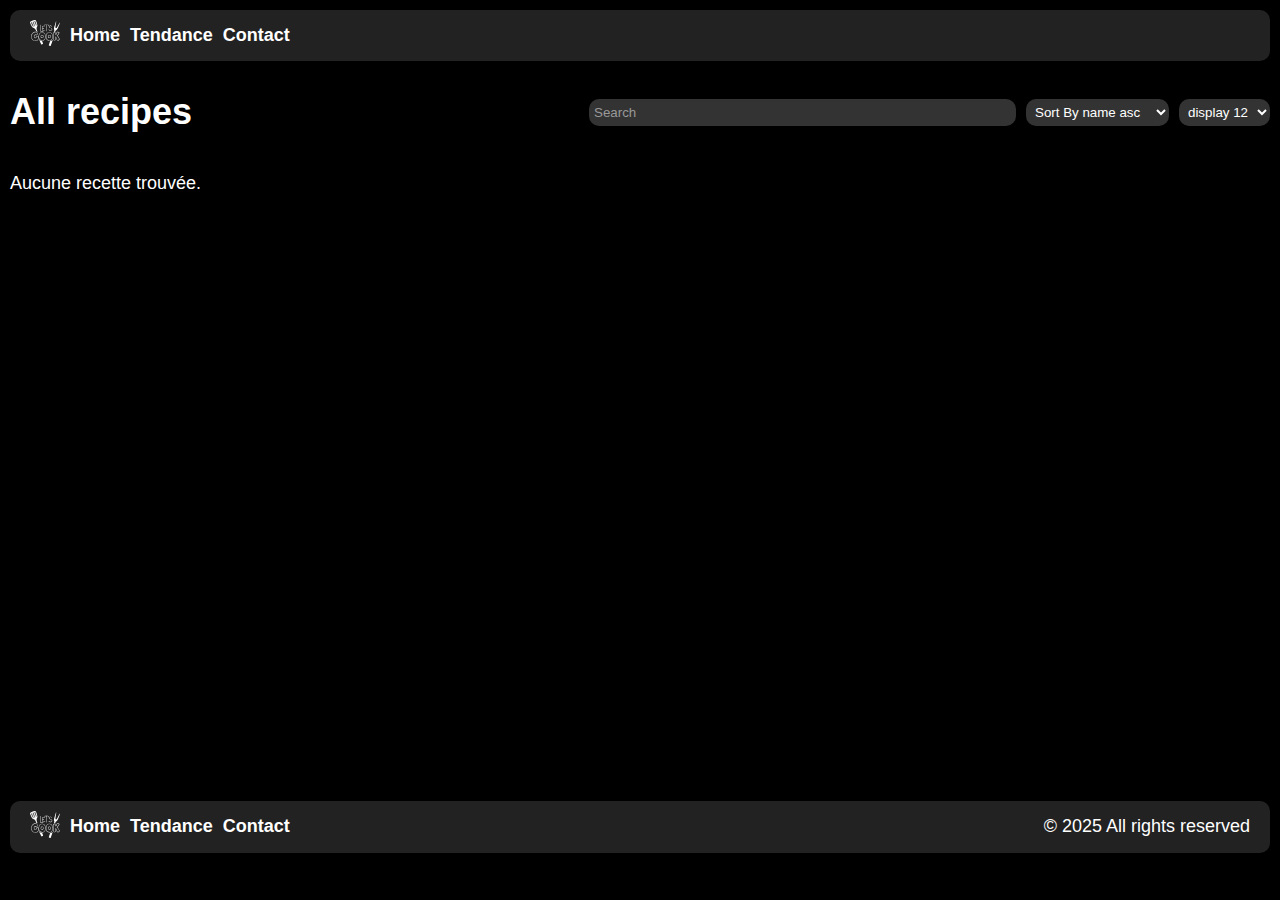
<file: index.html>
<!DOCTYPE html>
<html lang="fr">
  <head>
    <meta charset="UTF-8" />
    <meta name="viewport" content="width=device-width, initial-scale=1.0" />
    <title>Document</title>
    <link rel="stylesheet" href="assets/css/style.css" />
  </head>
  <body>
    <header>
      <nav class="container mx-auto flex gap-1 ai-center px-1">
        <div>
          <img src="assets/images/logo.svg" alt="logo" width="30" />
        </div>
        <div class="flex fw-wrap ai-center gap-1">
          <a href="index.html">Home</a>
          <a href="#">Tendance</a>
          <a href="#">Contact</a>
        </div>
      </nav>
    </header>
    <main>
      <section class="container mx-auto py-2 px-1 flex fw-wrap gap-1 jc-between ai-center">
        <h1>All recipes</h1>
        <!-- Search Bar  -->
        <form class="flex fw-wrap gap-1">
          <input
            class="search-bar"
            type="search"
            placeholder="Search"
            value=""
            name="keyWord"
            size="50"
          />
          <select name="filter1" id="filter1">
            <option value="name-asc" selected>Sort By name asc</option>
            <option value="name-desc">Sort By name desc</option>
            <option value="id-asc">Sort By date asc</option>
            <option value="id-desc">Sort By date desc</option>
          </select>
          <select name="filter2" id="filter2">
            <option value="4">display 4</option>
            <option value="8">display 8</option>
            <option value="12" selected>display 12</option>
            <option value="24">display 24</option>
            <option value="30">display 36</option>
          </select>
        </form>
      </section>
      <div class="container mx-auto recipes py-2 px-1">
        <!-- Mobile 1 col -->
        <!-- Tablets 2 col -->
        <!-- Desktop 4 col -->
      </div>
    </main>
    <footer>
      <div class="container mx-auto flex fw-wrap gap-1 jc-between ai-center px-1">
        <div>
          <nav class="container mx-auto flex gap-1 ai-center">
            <div>
              <img src="assets/images/logo.svg" alt="logo" width="30" />
            </div>
            <div class="flex fw-wrap ai-center gap-1">
              <a href="index.html">Home</a>
              <a href="#">Tendance</a>
              <a href="#">Contact</a>
            </div>
          </nav>
        </div>
        <div>
          <p>&copy; 2025 All rights reserved</p>
        </div>
      </div>
    </footer>
    <script src="assets/js/oop/index.js" type="module"></script>
  </body>
</html>
</file>
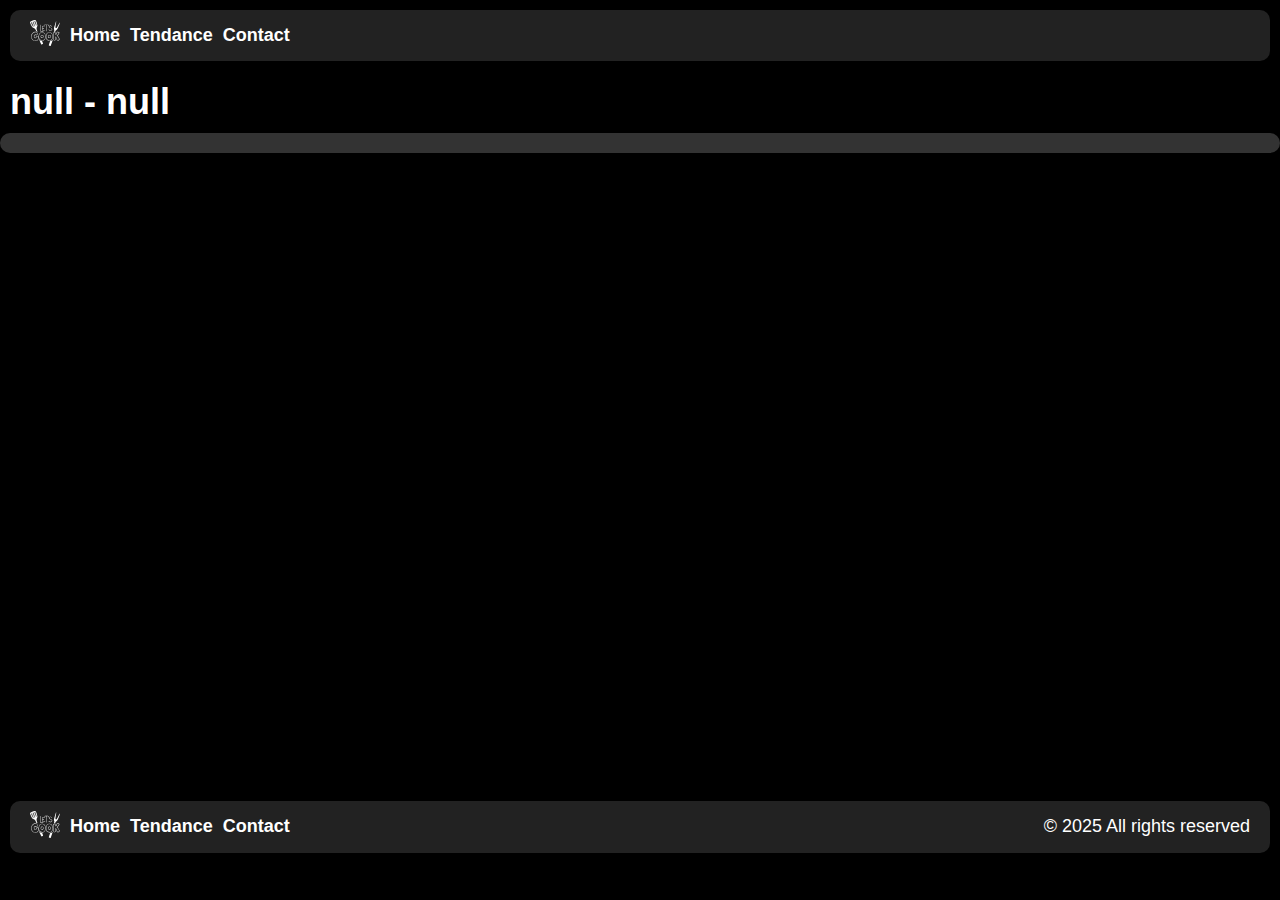
<file: recette.html>
<!DOCTYPE html>
<html lang="fr">
  <head>
    <meta charset="UTF-8" />
    <meta name="viewport" content="width=device-width, initial-scale=1.0" />
    <title>Document</title>
    <link rel="stylesheet" href="assets/css/style.css" />
  </head>
  <body>
    <header>
      <nav class="container mx-auto flex gap-1 ai-center px-1">
        <div>
          <img src="assets/images/logo.svg" alt="logo" width="30" />
        </div>
        <div class="flex fw-wrap ai-center gap-1">
          <a href="index.html">Home</a>
          <a href="#">Tendance</a>
          <a href="#">Contact</a>
        </div>
      </nav>
    </header>
    <main>
      <div class="container mx-auto py-1 px-1">
        <h1></h1>
      </div>
      <div class="container mx-auto recipe py-1 px-1"></div>
    </main>
    <footer>
      <div class="container mx-auto flex fw-wrap gap-1 jc-between ai-center px-1">
        <div>
          <nav class="container mx-auto flex gap-1 ai-center">
            <div>
              <img src="assets/images/logo.svg" alt="logo" width="30" />
            </div>
            <div class="flex fw-wrap ai-center gap-1">
              <a href="index.html">Home</a>
              <a href="#">Tendance</a>
              <a href="#">Contact</a>
            </div>
          </nav>
        </div>
        <div>
          <p>&copy; 2025 All rights reserved</p>
        </div>
      </div>
    </footer>
    <script src="assets/js/oop/index.js" type="module"></script>
    <script>
      // recupér la query de l'url
      const urlParams = new URLSearchParams(window.location.search);
      const id = urlParams.get("id");
      const name = urlParams.get("name");
      console.log("id:", id);
      console.log("name:", name);
      const container = document.querySelector(".recipe");
      const h1 = document.querySelector("h1");
      h1.innerHTML = `${name} - ${id}`;
      fetch(`https://dummyjson.com/recipes/${id}`)
        .then((raw) => raw.json())
        .then((data) => {
          console.log(data);
          container.innerHTML = `
            <div>
              <img class="recipe__image" src="${data.image}" alt="${data.title}" width="300">
            </div>
            <h2 class="recipe__title">${data.name} - ${data.id}</h2>
            <h3 class="recipe__subtitle">Ingredients</h3>
            <p class="recipe__ingredients">${data.ingredients}</p>
            <h3 class="recipe__subtitle">Instructions</h3>
            <p class="recipe__instructions">${data.instructions}</p> 
            <p class="recipe__links"><a href="index.html">← Retour</a></p>
        `;
        });
    </script>
  </body>
</html>
</file>
<file: assets/css/style.css>
@import 'variables.css';
@import 'reboot.css';
@import 'utilities.css';
@import 'custom.css';
</file>
